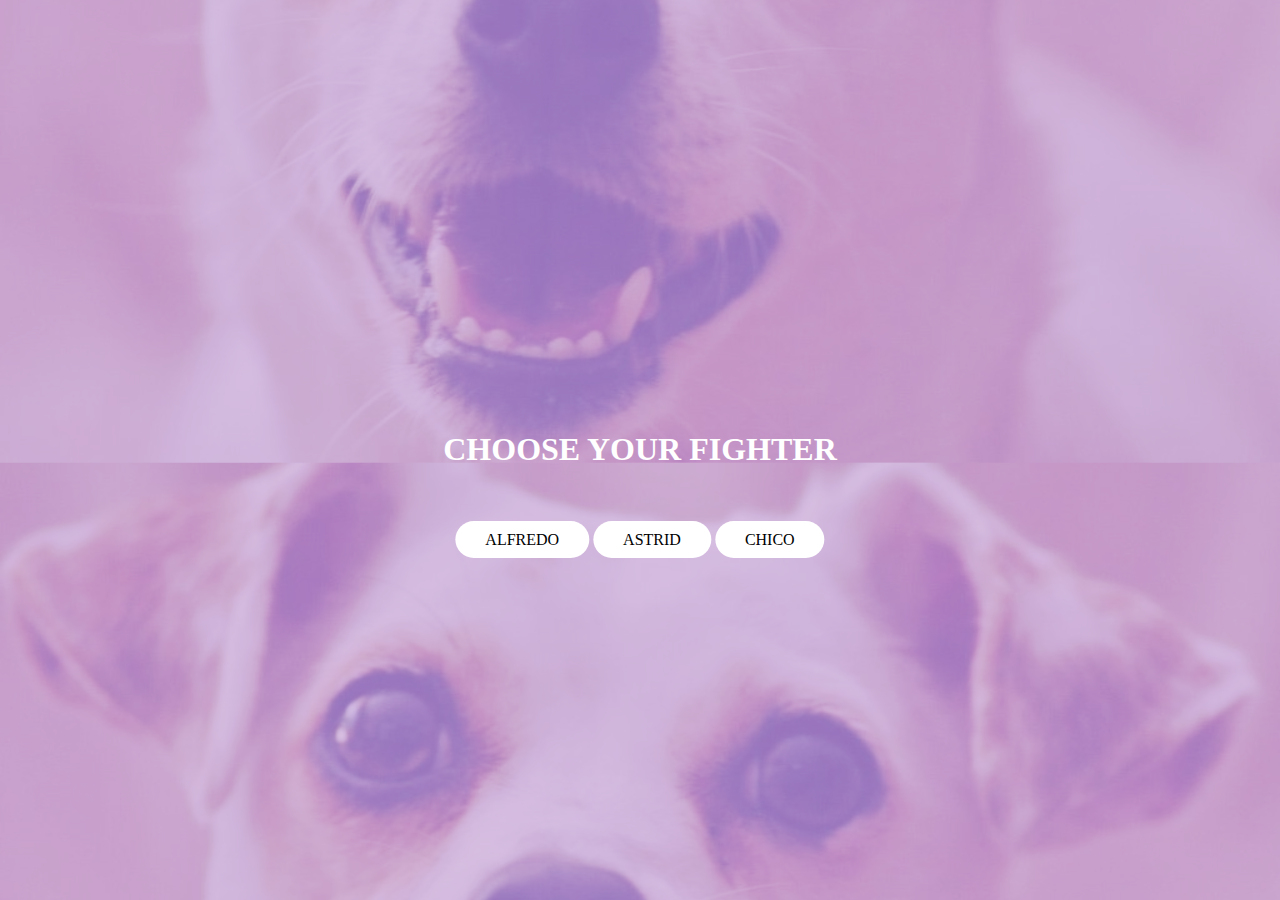
<file: sitejade/index.html>
<!DOCTYPE html>
<html>
<head>
    <title>Site da Jade</title>
    <link rel="stylesheet" href="style.css">
</head>

<body>
    

        <div class="title">
            <h1> CHOOSE YOUR FIGHTER</h1>
        </div>


        <div class="button">
            <a href="alfredo.html" class="btn">ALFREDO</a>
            <a href="astrid.html" class="btn">ASTRID</a>
            <a href="chico.html" class="btn">CHICO</a>
        </div>
    

</body>
</file>
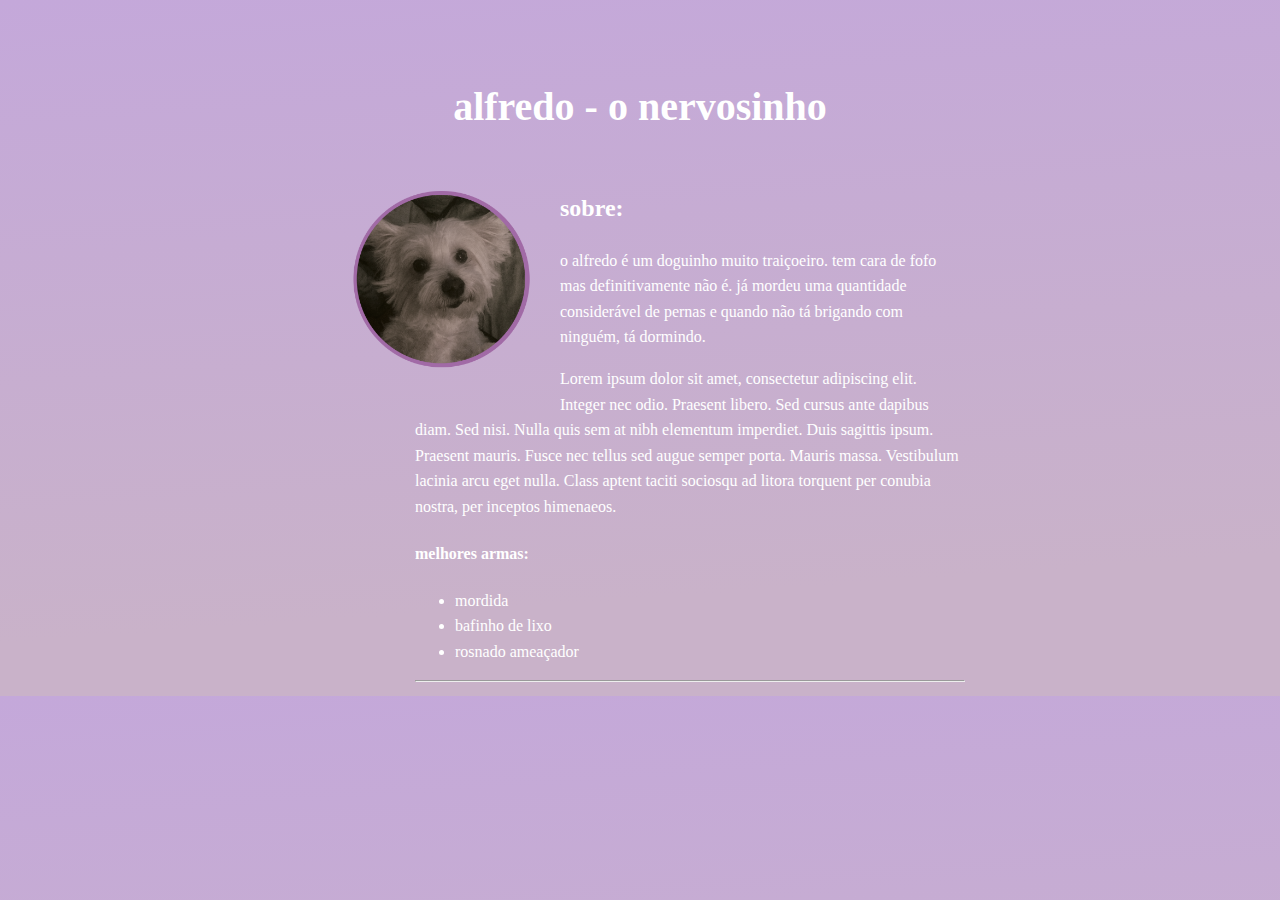
<file: sitejade/alfredo.html>
<!DOCTYPE html>
<html>
<head>
	<title>Alfredo</title>
	<link rel="stylesheet" href="CSS/style1.css">
</head>
<body>
	

	<div class="title">
	<h1>alfredo - o nervosinho</h1>
	</div>
	<img src="images/alfredo.png" align="left">

	<div class="body">
	<h2>sobre:</h2>
	<p>o alfredo é um doguinho muito traiçoeiro. tem cara de fofo mas definitivamente não é. já mordeu uma quantidade considerável de pernas e quando não tá brigando com ninguém, tá dormindo.</p>
	<p>Lorem ipsum dolor sit amet, consectetur adipiscing elit. Integer nec odio. Praesent libero. Sed cursus ante dapibus diam. Sed nisi. Nulla quis sem at nibh elementum imperdiet. Duis sagittis ipsum. Praesent mauris. Fusce nec tellus sed augue semper porta. Mauris massa. Vestibulum lacinia arcu eget nulla. Class aptent taciti sociosqu ad litora torquent per conubia nostra, per inceptos himenaeos. </p>
	<h4>melhores armas:</h4>
	<ul>
		<li>mordida</li>
		<li>bafinho de lixo</li>
		<li>rosnado ameaçador</li>
	</ul>
	<hr>

</body>

</html>
</file>
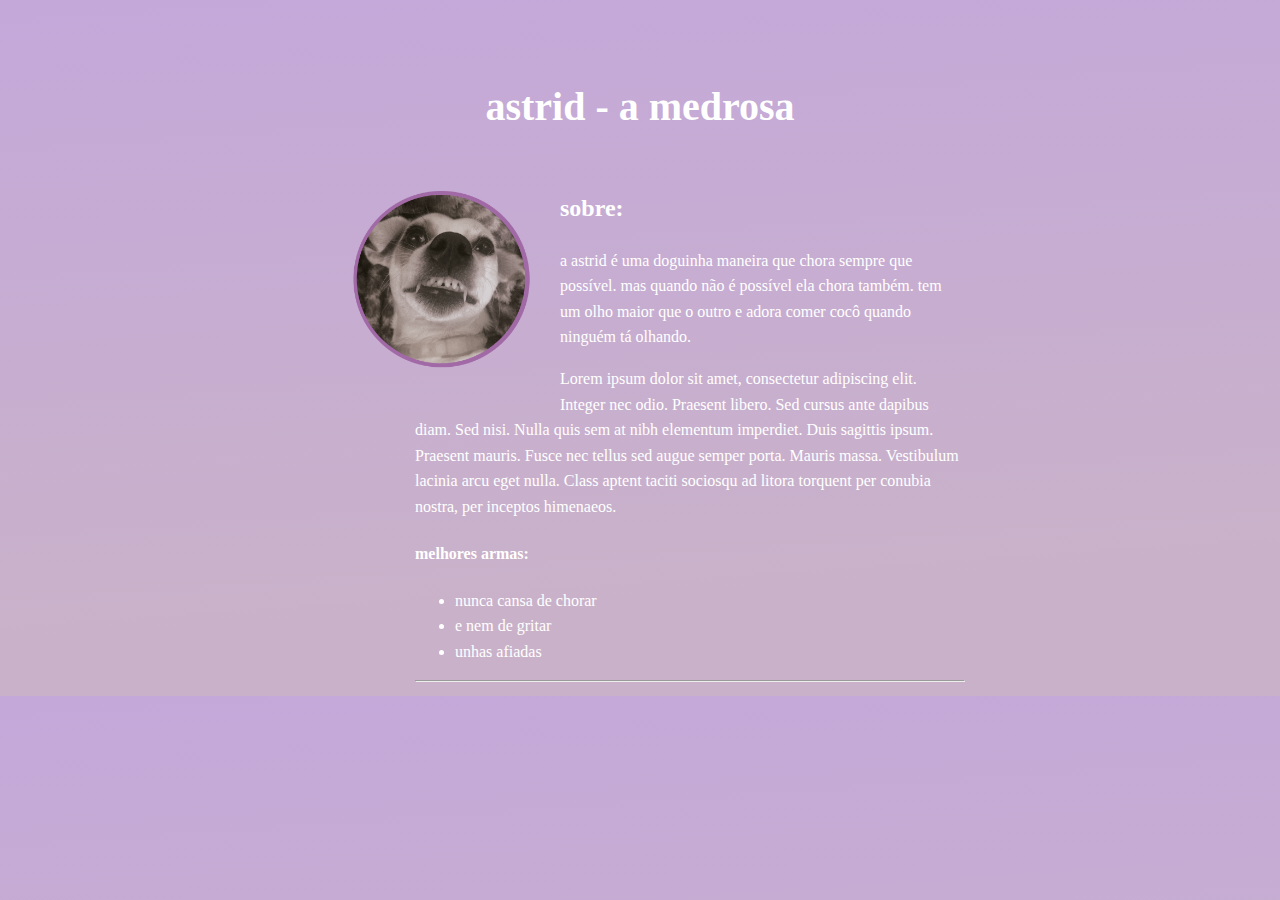
<file: sitejade/astrid.html>
<!DOCTYPE html>
<html>
<head>
	<title>Astrid</title>
	<link rel="stylesheet" href="CSS/style1.css">
</head>

<body>
	

	<div class="title">
	<h1>astrid - a medrosa</h1>
	</div>
	<img src="images/astrid.png" align="left">

	<div class="body">
	<h2>sobre:</h2>
	<p>a astrid é uma doguinha maneira que chora sempre que possível. mas quando não é possível ela chora também. tem um olho maior que o outro e adora comer cocô quando ninguém tá olhando.</p>
	<p>Lorem ipsum dolor sit amet, consectetur adipiscing elit. Integer nec odio. Praesent libero. Sed cursus ante dapibus diam. Sed nisi. Nulla quis sem at nibh elementum imperdiet. Duis sagittis ipsum. Praesent mauris. Fusce nec tellus sed augue semper porta. Mauris massa. Vestibulum lacinia arcu eget nulla. Class aptent taciti sociosqu ad litora torquent per conubia nostra, per inceptos himenaeos. </p>
	<h4>melhores armas:</h4>
	<ul>
		<li>nunca cansa de chorar</li>
		<li>e nem de gritar</li>
		<li>unhas afiadas</li>
	</ul>

<hr>

</body>


</html>
</file>
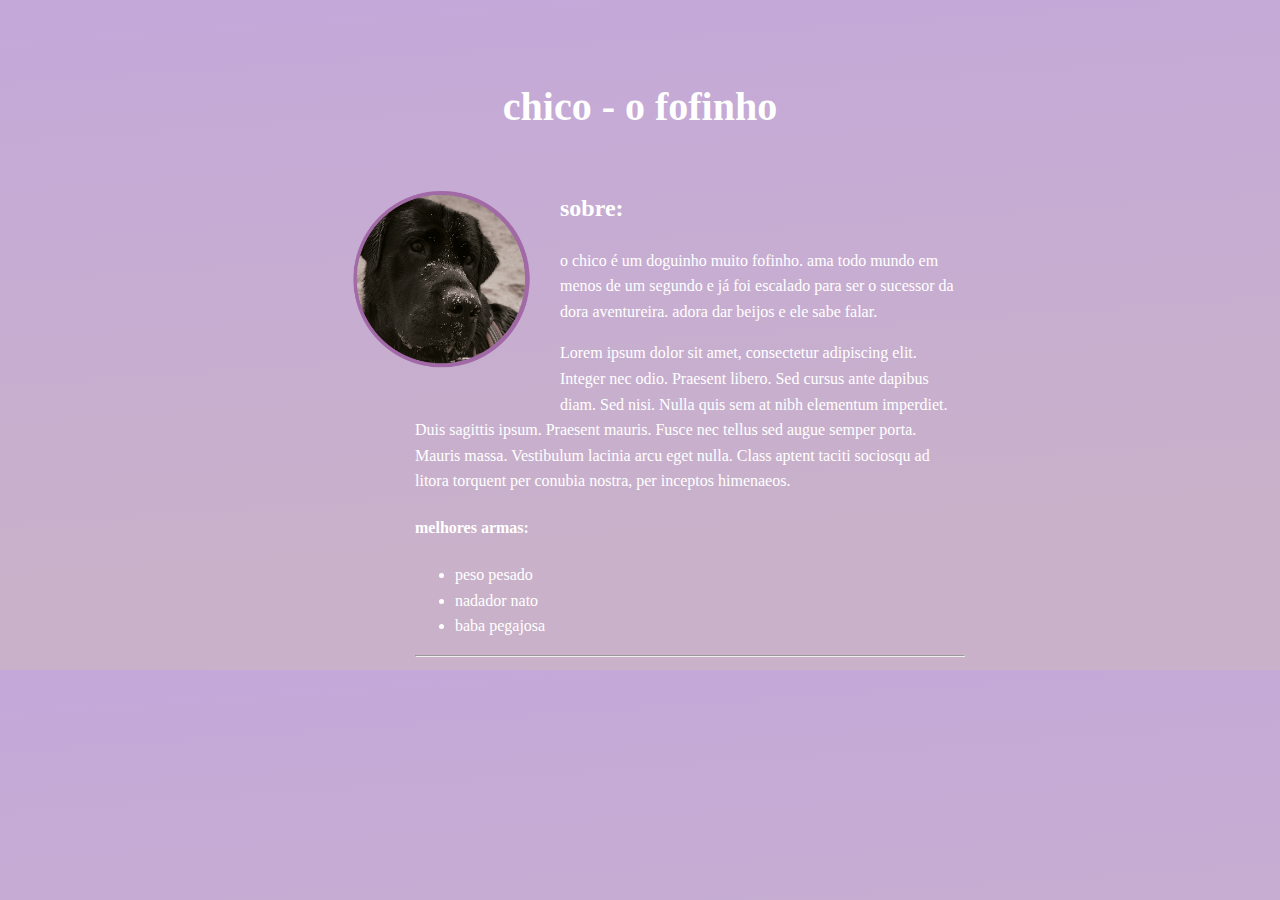
<file: sitejade/chico.html>
<!DOCTYPE html>
<html>
<head>
	<title>Chico</title>
	<meta charset="utf-8">
	<link rel="stylesheet" href="CSS/style1.css">
</head>

<body>
	

	<div class="title">
	<h1>chico - o fofinho</h1>
	</div>
	<img src="images/chico.png" align="left">

	<div class="body">
	<h2>sobre:</h2>
	<p>o chico é um doguinho muito fofinho. ama todo mundo em menos de um segundo e já foi escalado para ser o sucessor da dora aventureira. adora dar beijos e ele sabe falar.</p>
	<p>Lorem ipsum dolor sit amet, consectetur adipiscing elit. Integer nec odio. Praesent libero. Sed cursus ante dapibus diam. Sed nisi. Nulla quis sem at nibh elementum imperdiet. Duis sagittis ipsum. Praesent mauris. Fusce nec tellus sed augue semper porta. Mauris massa. Vestibulum lacinia arcu eget nulla. Class aptent taciti sociosqu ad litora torquent per conubia nostra, per inceptos himenaeos. </p>
	<h4>melhores armas:</h4>
	<ul>
		<li>peso pesado</li>
		<li>nadador nato</li>
		<li>baba pegajosa</li>
	</ul>
	<hr>

</body>


</html>
</file>
<file: sitejade/style.css>
body{
    background-color:#C4A8DA;
    background-image:url(dog.jpg);
    background-position:center;
    background-size:cover;
    background-blend-mode:soft-light;
    font-family: Century Gothic;
}


.title{
    position: absolute;
    top: 50%;
    left: 50%;
    transform: translate(-50%,-50%);
    color: white;
}


.button{
    position: absolute;
    top: 60%;
    left: 50%;
    transform: translate(-50%,-50%);
}

.btn{
    border: 2px;
    padding: 10px 30px;
    color: black;
    text-decoration: none;
    border-color: black;
    border-radius: 50px;
    background-color: white;
}

.btn:hover{
    background-color:#C4A8DA;
    color: white;
}
</file>
<file: sitejade/CSS/style1.css>
body{
	font-family: Century Gothic;
		background: rgb(196,168,218);
background: linear-gradient(176deg, rgba(196,168,218,1) 0%, rgba(201,178,201,1) 82%);
	color: white;
	margin: 5px auto;
	max-width: 650px;
	line-height: 1.6;
	
	padding: 0.3px 
}

.title{

	margin-top: 70px;
	font-size: 20px;
	text-align: center;
}



.body{
	margin-left: 100px;
	margin-top: 50px;
	padding: 0px;
}


img{
	margin-left: 5px;
	margin-top: 0px;
  padding: 20px;
    height: auto; 
    width: auto; 
    max-width: 200px; 
    max-height: 200px;
}
</file>
